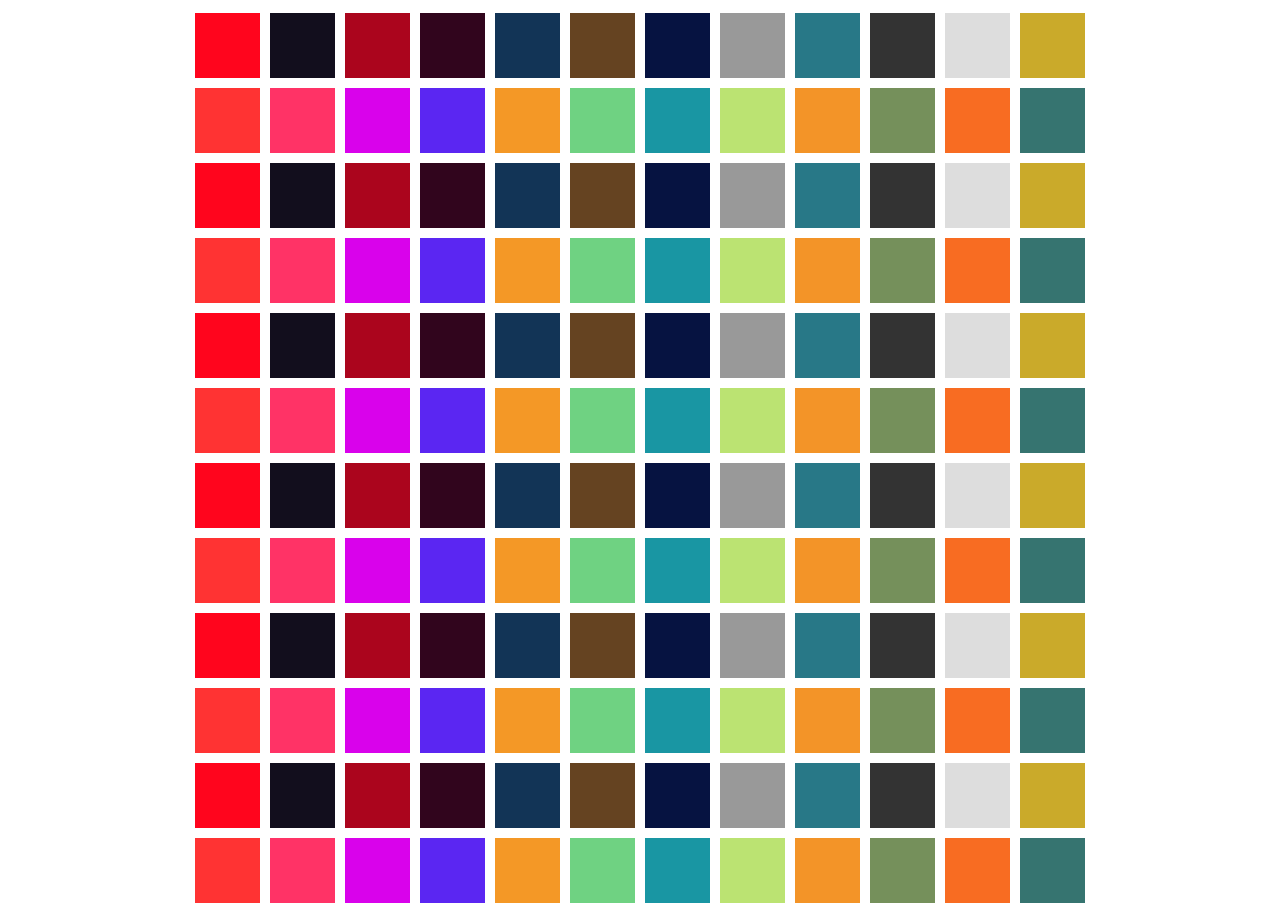
<file: 12x12 grid different colors/index.html>
<!DOCTYPE html>
<html lang="en">
<head>
    <meta charset="UTF-8">
    <meta name="viewport" content="width=device-width, initial-scale=1.0">
    <title>Document</title>
    <link rel="stylesheet" href="style.css">
</head>
<body>
    <div class="grid">
        <div class="grid-item" style="background-color: #ff051d;"></div>
        <div class="grid-item" style="background-color: #120e1d;"></div>
        <div class="grid-item" style="background-color: #ab051d;"></div>
        <div class="grid-item" style="background-color: #31051d;"></div>
        <div class="grid-item" style="background-color: #123456;"></div>
        <div class="grid-item" style="background-color: #654321;"></div>
        <div class="grid-item" style="background-color: #061341;"></div>
        <div class="grid-item" style="background-color: #999999;"></div>
        <div class="grid-item" style="background-color: #287887;"></div>
        <div class="grid-item" style="background-color: #333333;"></div>
        <div class="grid-item" style="background-color: #dddddd;"></div>
        <div class="grid-item" style="background-color: #caaa2a;"></div>
    </div>
    <div class="grid">
        <div class="grid-item" style="background-color: #ff3333;"></div>
        <div class="grid-item" style="background-color: #ff3366"></div>
        <div class="grid-item" style="background-color: #D902EB"></div>
        <div class="grid-item" style="background-color: #5B26F2;"></div>
        <div class="grid-item" style="background-color: #F49826;"></div>
        <div class="grid-item" style="background-color: #6FD282;"></div>
        <div class="grid-item" style="background-color: #1996A3;"></div>
        <div class="grid-item" style="background-color: #BBE372;"></div>
        <div class="grid-item" style="background-color: #F39428;"></div>
        <div class="grid-item" style="background-color: #75905B;"></div>
        <div class="grid-item" style="background-color: #F86C22;"></div>
        <div class="grid-item" style="background-color: #367470;"></div>
    </div>
    <div class="grid">
        <div class="grid-item" style="background-color: #ff051d;"></div>
        <div class="grid-item" style="background-color: #120e1d;"></div>
        <div class="grid-item" style="background-color: #ab051d;"></div>
        <div class="grid-item" style="background-color: #31051d;"></div>
        <div class="grid-item" style="background-color: #123456;"></div>
        <div class="grid-item" style="background-color: #654321;"></div>
        <div class="grid-item" style="background-color: #061341;"></div>
        <div class="grid-item" style="background-color: #999999;"></div>
        <div class="grid-item" style="background-color: #287887;"></div>
        <div class="grid-item" style="background-color: #333333;"></div>
        <div class="grid-item" style="background-color: #dddddd;"></div>
        <div class="grid-item" style="background-color: #caaa2a;"></div>
    </div>
    <div class="grid">
        <div class="grid-item" style="background-color: #ff3333;"></div>
        <div class="grid-item" style="background-color: #ff3366"></div>
        <div class="grid-item" style="background-color: #D902EB"></div>
        <div class="grid-item" style="background-color: #5B26F2;"></div>
        <div class="grid-item" style="background-color: #F49826;"></div>
        <div class="grid-item" style="background-color: #6FD282;"></div>
        <div class="grid-item" style="background-color: #1996A3;"></div>
        <div class="grid-item" style="background-color: #BBE372;"></div>
        <div class="grid-item" style="background-color: #F39428;"></div>
        <div class="grid-item" style="background-color: #75905B;"></div>
        <div class="grid-item" style="background-color: #F86C22;"></div>
        <div class="grid-item" style="background-color: #367470;"></div>
    </div>
    <div class="grid">
        <div class="grid-item" style="background-color: #ff051d;"></div>
        <div class="grid-item" style="background-color: #120e1d;"></div>
        <div class="grid-item" style="background-color: #ab051d;"></div>
        <div class="grid-item" style="background-color: #31051d;"></div>
        <div class="grid-item" style="background-color: #123456;"></div>
        <div class="grid-item" style="background-color: #654321;"></div>
        <div class="grid-item" style="background-color: #061341;"></div>
        <div class="grid-item" style="background-color: #999999;"></div>
        <div class="grid-item" style="background-color: #287887;"></div>
        <div class="grid-item" style="background-color: #333333;"></div>
        <div class="grid-item" style="background-color: #dddddd;"></div>
        <div class="grid-item" style="background-color: #caaa2a;"></div>
    </div>
    <div class="grid">
        <div class="grid-item" style="background-color: #ff3333;"></div>
        <div class="grid-item" style="background-color: #ff3366"></div>
        <div class="grid-item" style="background-color: #D902EB"></div>
        <div class="grid-item" style="background-color: #5B26F2;"></div>
        <div class="grid-item" style="background-color: #F49826;"></div>
        <div class="grid-item" style="background-color: #6FD282;"></div>
        <div class="grid-item" style="background-color: #1996A3;"></div>
        <div class="grid-item" style="background-color: #BBE372;"></div>
        <div class="grid-item" style="background-color: #F39428;"></div>
        <div class="grid-item" style="background-color: #75905B;"></div>
        <div class="grid-item" style="background-color: #F86C22;"></div>
        <div class="grid-item" style="background-color: #367470;"></div>
    </div>
    <div class="grid">
        <div class="grid-item" style="background-color: #ff051d;"></div>
        <div class="grid-item" style="background-color: #120e1d;"></div>
        <div class="grid-item" style="background-color: #ab051d;"></div>
        <div class="grid-item" style="background-color: #31051d;"></div>
        <div class="grid-item" style="background-color: #123456;"></div>
        <div class="grid-item" style="background-color: #654321;"></div>
        <div class="grid-item" style="background-color: #061341;"></div>
        <div class="grid-item" style="background-color: #999999;"></div>
        <div class="grid-item" style="background-color: #287887;"></div>
        <div class="grid-item" style="background-color: #333333;"></div>
        <div class="grid-item" style="background-color: #dddddd;"></div>
        <div class="grid-item" style="background-color: #caaa2a;"></div>
    </div>
    <div class="grid">
        <div class="grid-item" style="background-color: #ff3333;"></div>
        <div class="grid-item" style="background-color: #ff3366"></div>
        <div class="grid-item" style="background-color: #D902EB"></div>
        <div class="grid-item" style="background-color: #5B26F2;"></div>
        <div class="grid-item" style="background-color: #F49826;"></div>
        <div class="grid-item" style="background-color: #6FD282;"></div>
        <div class="grid-item" style="background-color: #1996A3;"></div>
        <div class="grid-item" style="background-color: #BBE372;"></div>
        <div class="grid-item" style="background-color: #F39428;"></div>
        <div class="grid-item" style="background-color: #75905B;"></div>
        <div class="grid-item" style="background-color: #F86C22;"></div>
        <div class="grid-item" style="background-color: #367470;"></div>
    </div>
    <div class="grid">
        <div class="grid-item" style="background-color: #ff051d;"></div>
        <div class="grid-item" style="background-color: #120e1d;"></div>
        <div class="grid-item" style="background-color: #ab051d;"></div>
        <div class="grid-item" style="background-color: #31051d;"></div>
        <div class="grid-item" style="background-color: #123456;"></div>
        <div class="grid-item" style="background-color: #654321;"></div>
        <div class="grid-item" style="background-color: #061341;"></div>
        <div class="grid-item" style="background-color: #999999;"></div>
        <div class="grid-item" style="background-color: #287887;"></div>
        <div class="grid-item" style="background-color: #333333;"></div>
        <div class="grid-item" style="background-color: #dddddd;"></div>
        <div class="grid-item" style="background-color: #caaa2a;"></div>
    </div>
    <div class="grid">
        <div class="grid-item" style="background-color: #ff3333;"></div>
        <div class="grid-item" style="background-color: #ff3366"></div>
        <div class="grid-item" style="background-color: #D902EB"></div>
        <div class="grid-item" style="background-color: #5B26F2;"></div>
        <div class="grid-item" style="background-color: #F49826;"></div>
        <div class="grid-item" style="background-color: #6FD282;"></div>
        <div class="grid-item" style="background-color: #1996A3;"></div>
        <div class="grid-item" style="background-color: #BBE372;"></div>
        <div class="grid-item" style="background-color: #F39428;"></div>
        <div class="grid-item" style="background-color: #75905B;"></div>
        <div class="grid-item" style="background-color: #F86C22;"></div>
        <div class="grid-item" style="background-color: #367470;"></div>
    </div>
    <div class="grid">
        <div class="grid-item" style="background-color: #ff051d;"></div>
        <div class="grid-item" style="background-color: #120e1d;"></div>
        <div class="grid-item" style="background-color: #ab051d;"></div>
        <div class="grid-item" style="background-color: #31051d;"></div>
        <div class="grid-item" style="background-color: #123456;"></div>
        <div class="grid-item" style="background-color: #654321;"></div>
        <div class="grid-item" style="background-color: #061341;"></div>
        <div class="grid-item" style="background-color: #999999;"></div>
        <div class="grid-item" style="background-color: #287887;"></div>
        <div class="grid-item" style="background-color: #333333;"></div>
        <div class="grid-item" style="background-color: #dddddd;"></div>
        <div class="grid-item" style="background-color: #caaa2a;"></div>
    </div>
    <div class="grid">
        <div class="grid-item" style="background-color: #ff3333;"></div>
        <div class="grid-item" style="background-color: #ff3366"></div>
        <div class="grid-item" style="background-color: #D902EB"></div>
        <div class="grid-item" style="background-color: #5B26F2;"></div>
        <div class="grid-item" style="background-color: #F49826;"></div>
        <div class="grid-item" style="background-color: #6FD282;"></div>
        <div class="grid-item" style="background-color: #1996A3;"></div>
        <div class="grid-item" style="background-color: #BBE372;"></div>
        <div class="grid-item" style="background-color: #F39428;"></div>
        <div class="grid-item" style="background-color: #75905B;"></div>
        <div class="grid-item" style="background-color: #F86C22;"></div>
        <div class="grid-item" style="background-color: #367470;"></div>
    </div>
</body>
</html>
</file>
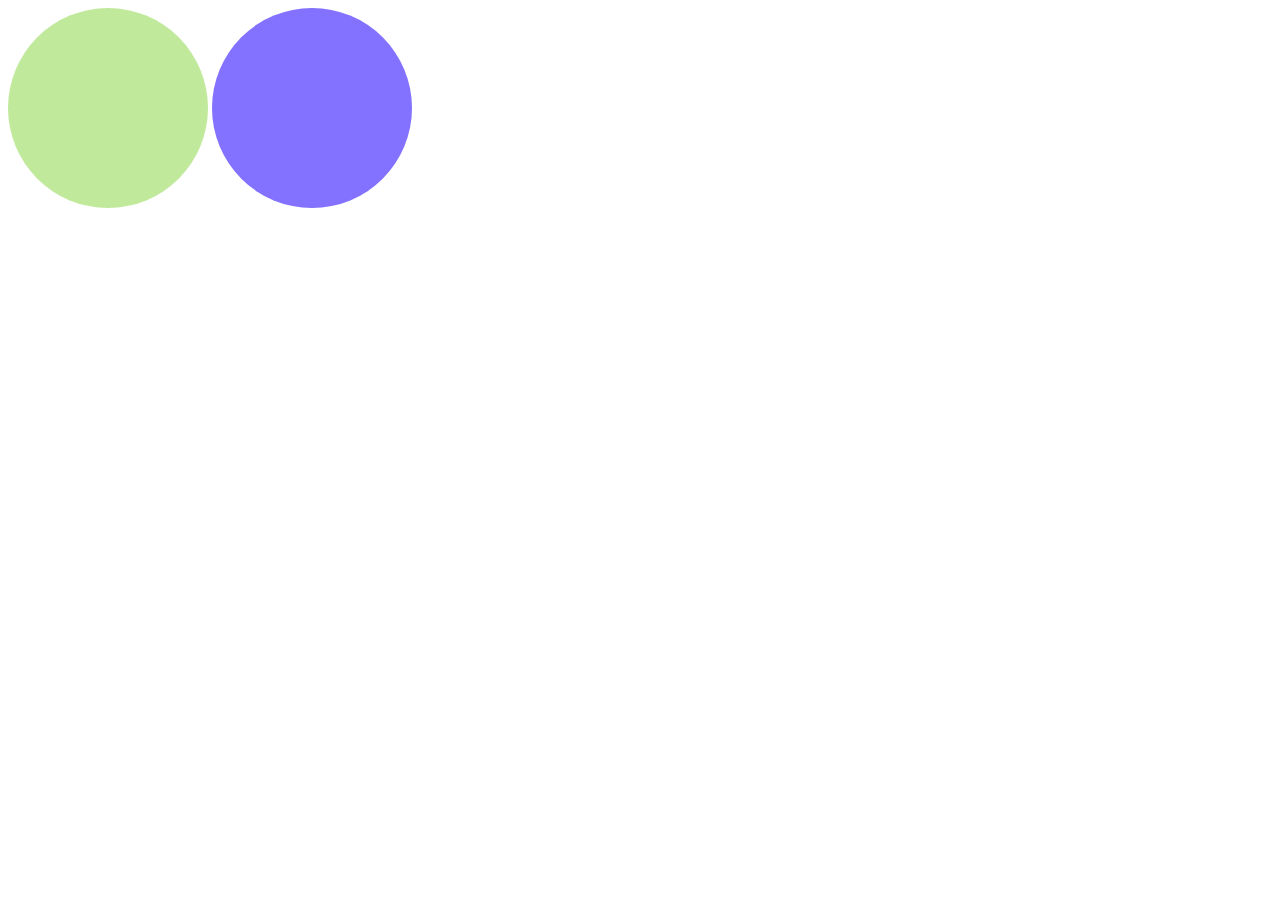
<file: 2 circle with opacity/index.html>
<!DOCTYPE html>
<html lang="en">
<head>
    <meta charset="UTF-8">
    <meta name="viewport" content="width=device-width, initial-scale=1.0">
    <title>Document</title>
    <link rel="stylesheet" href="style.css">
</head>
<body>
    <div class="circle1">

    </div>

    <div class="circle2">
        
    </div>
</body>
</html>
</file>
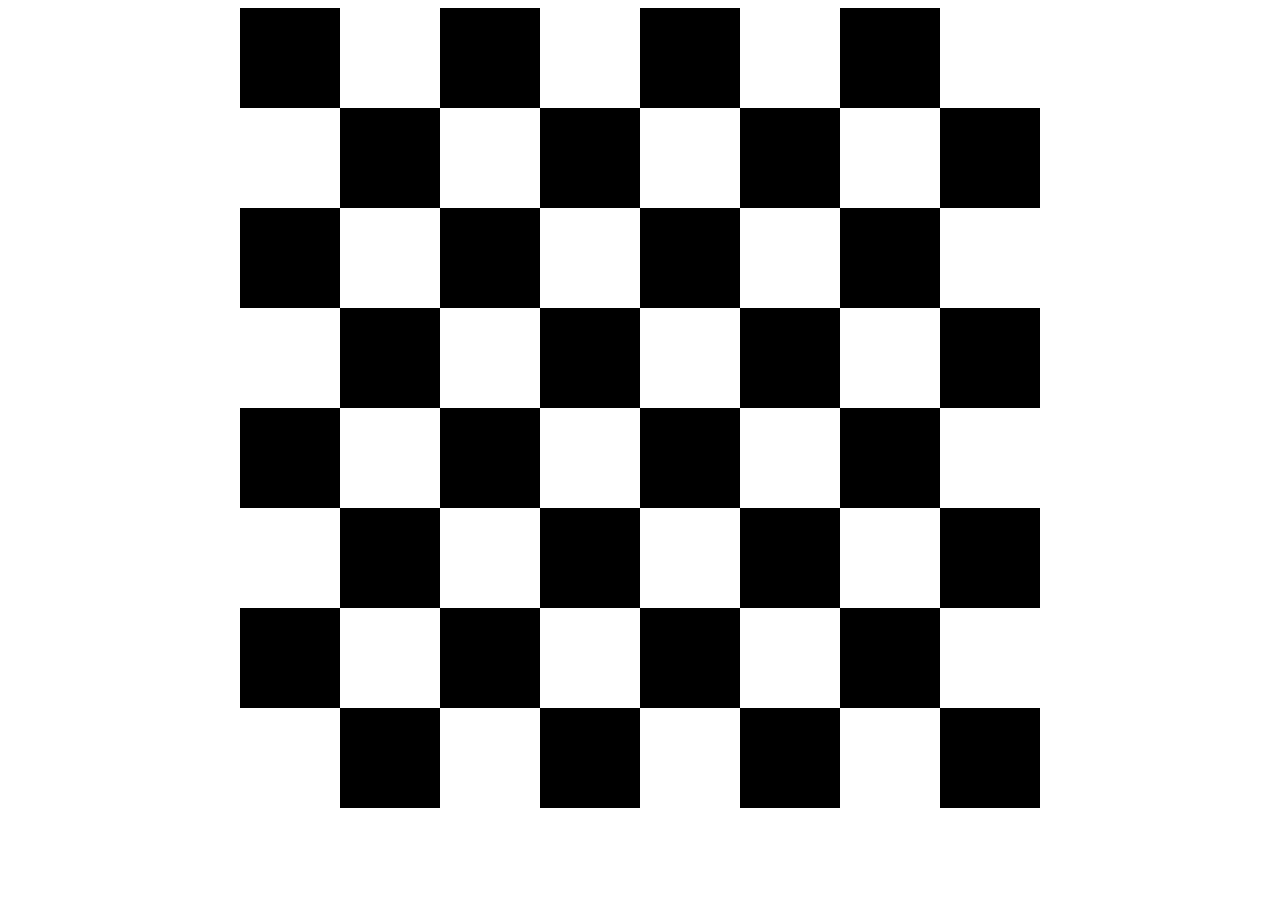
<file: chess-table-flex/index.html>
<!DOCTYPE html>
<html lang="en">
<head>
    <meta charset="UTF-8">
    <meta name="viewport" content="width=device-width, initial-scale=1.0">
    <title>Document</title>
    <link rel="stylesheet" href="style.css">
</head>
<body>
    <div class="flex">
        <div class="child black"></div>
        <div class="child white"></div>
        <div class="child black"></div>
        <div class="child white"></div>
        <div class="child black"></div>
        <div class="child white"></div>
        <div class="child black"></div>
        <div class="child white"></div>
    </div>

        <div class="flex">
            <div class="child white"></div>
            <div class="child black"></div>
            <div class="child white"></div>
            <div class="child black"></div>
            <div class="child white"></div>
            <div class="child black"></div>
            <div class="child white"></div>
            <div class="child black"></div>
        </div>

    <div class="flex">
        <div class="child black"></div>
        <div class="child white"></div>
        <div class="child black"></div>
        <div class="child white"></div>
        <div class="child black"></div>
        <div class="child white"></div>
        <div class="child black"></div>
        <div class="child white"></div>
    </div>
    <div class="flex">
        <div class="child white"></div>
        <div class="child black"></div>
        <div class="child white"></div>
        <div class="child black"></div>
        <div class="child white"></div>
        <div class="child black"></div>
        <div class="child white"></div>
        <div class="child black"></div>
    </div>
    <div class="flex">
        <div class="child black"></div>
        <div class="child white"></div>
        <div class="child black"></div>
        <div class="child white"></div>
        <div class="child black"></div>
        <div class="child white"></div>
        <div class="child black"></div>
        <div class="child white"></div>
    </div> 
    <div class="flex">
        <div class="child white"></div>
        <div class="child black"></div>
        <div class="child white"></div>
        <div class="child black"></div>
        <div class="child white"></div>
        <div class="child black"></div>
        <div class="child white"></div>
        <div class="child black"></div>
    </div>
    <div class="flex">
        <div class="child black"></div>
        <div class="child white"></div>
        <div class="child black"></div>
        <div class="child white"></div>
        <div class="child black"></div>
        <div class="child white"></div>
        <div class="child black"></div>
        <div class="child white"></div>
    </div>

    <div class="flex">
        <div class="child white"></div>
        <div class="child black"></div>
        <div class="child white"></div>
        <div class="child black"></div>
        <div class="child white"></div>
        <div class="child black"></div>
        <div class="child white"></div>
        <div class="child black"></div>
    </div>
</body>
</html>
</file>
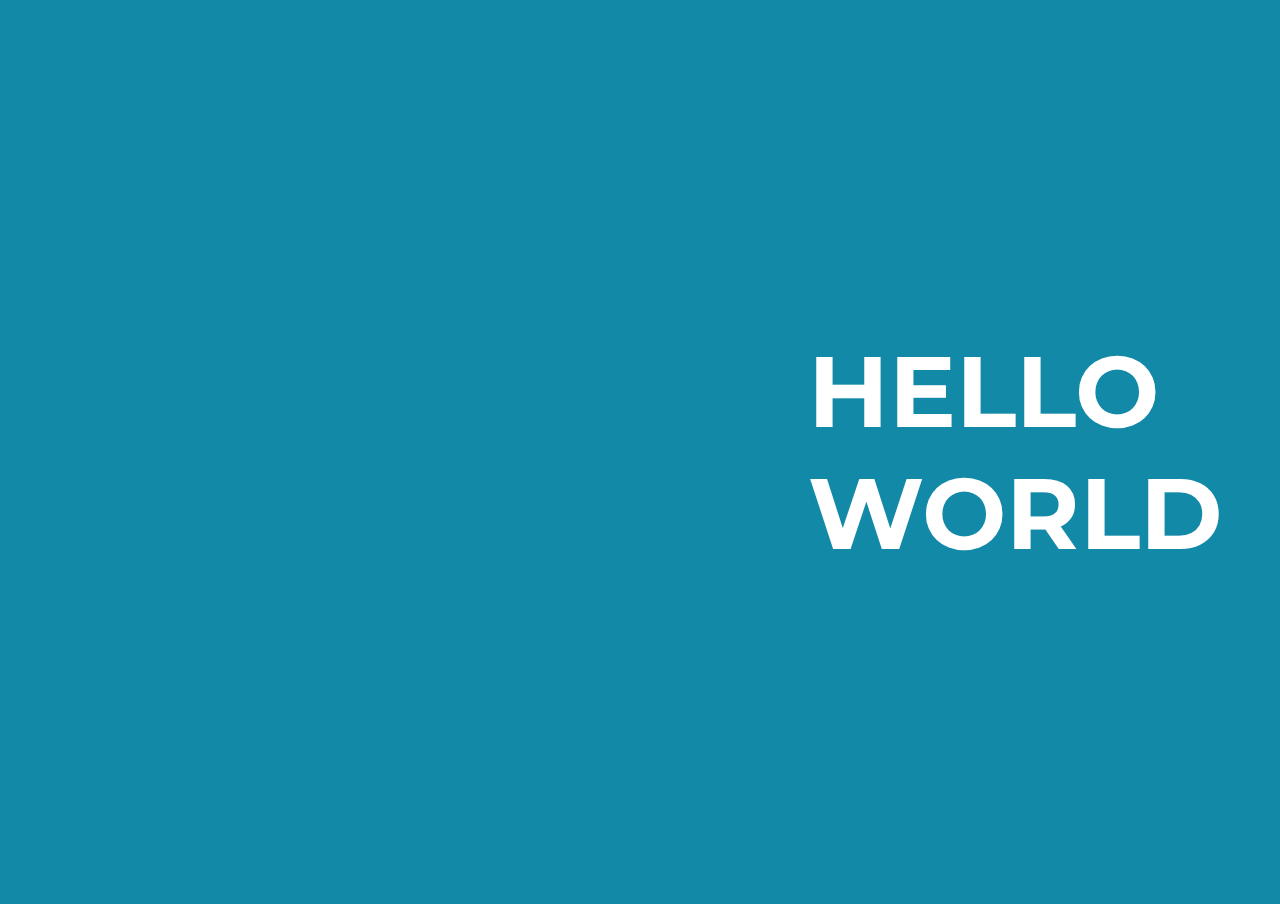
<file: task2/index.html>
<!DOCTYPE html>
<html lang="en">
<head>
    <meta charset="UTF-8">
    <meta name="viewport" content="width=device-width, initial-scale=1.0">
    <title>Document</title>
    <link rel="stylesheet" href="style.css">
</head>
<body>
    <h1>HELLO WORLD</h1>
</body>
</html>
</file>
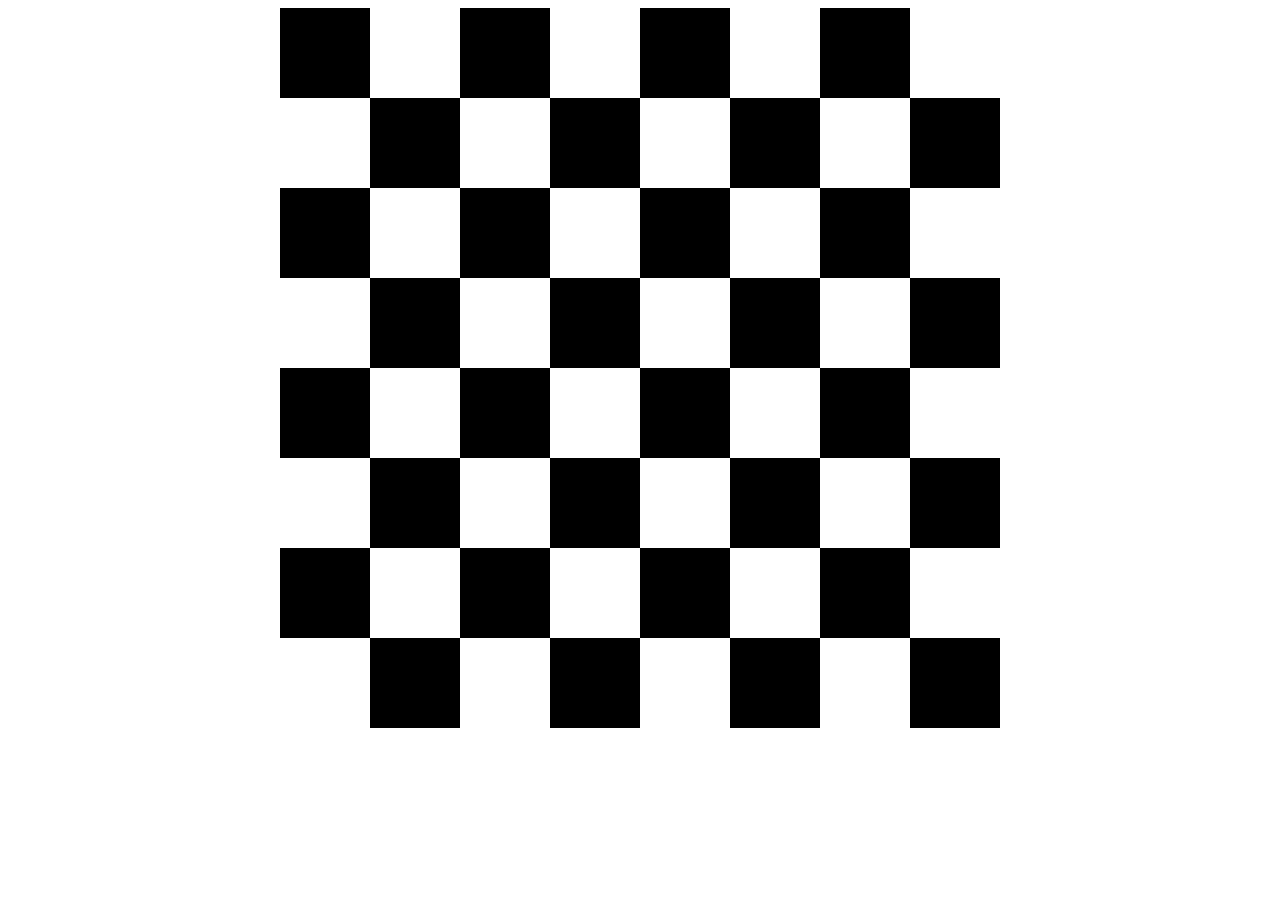
<file: chess-table-flex/index1.html>
<!DOCTYPE html>
<html lang="en">
<head>
    <meta charset="UTF-8">
    <meta name="viewport" content="width=device-width, initial-scale=1.0">
    <title>Document</title>
    <link rel="stylesheet" href="style1.css">
</head>
<body>
    <div class="flex">
        <div class="child black"></div>
        <div class="child white"></div>
        <div class="child black"></div>
        <div class="child white"></div>
        <div class="child black"></div>
        <div class="child white"></div>
        <div class="child black"></div>
        <div class="child white"></div>
    </div>

        <div class="flex">
            <div class="child white"></div>
            <div class="child black"></div>
            <div class="child white"></div>
            <div class="child black"></div>
            <div class="child white"></div>
            <div class="child black"></div>
            <div class="child white"></div>
            <div class="child black"></div>
        </div>

    <div class="flex">
        <div class="child black"></div>
        <div class="child white"></div>
        <div class="child black"></div>
        <div class="child white"></div>
        <div class="child black"></div>
        <div class="child white"></div>
        <div class="child black"></div>
        <div class="child white"></div>
    </div>
    <div class="flex">
        <div class="child white"></div>
        <div class="child black"></div>
        <div class="child white"></div>
        <div class="child black"></div>
        <div class="child white"></div>
        <div class="child black"></div>
        <div class="child white"></div>
        <div class="child black"></div>
    </div>
    <div class="flex">
        <div class="child black"></div>
        <div class="child white"></div>
        <div class="child black"></div>
        <div class="child white"></div>
        <div class="child black"></div>
        <div class="child white"></div>
        <div class="child black"></div>
        <div class="child white"></div>
    </div> 
    <div class="flex">
        <div class="child white"></div>
        <div class="child black"></div>
        <div class="child white"></div>
        <div class="child black"></div>
        <div class="child white"></div>
        <div class="child black"></div>
        <div class="child white"></div>
        <div class="child black"></div>
    </div>
    <div class="flex">
        <div class="child black"></div>
        <div class="child white"></div>
        <div class="child black"></div>
        <div class="child white"></div>
        <div class="child black"></div>
        <div class="child white"></div>
        <div class="child black"></div>
        <div class="child white"></div>
    </div>

    <div class="flex">
        <div class="child white"></div>
        <div class="child black"></div>
        <div class="child white"></div>
        <div class="child black"></div>
        <div class="child white"></div>
        <div class="child black"></div>
        <div class="child white"></div>
        <div class="child black"></div>
    </div>
</body>
</html>
</file>
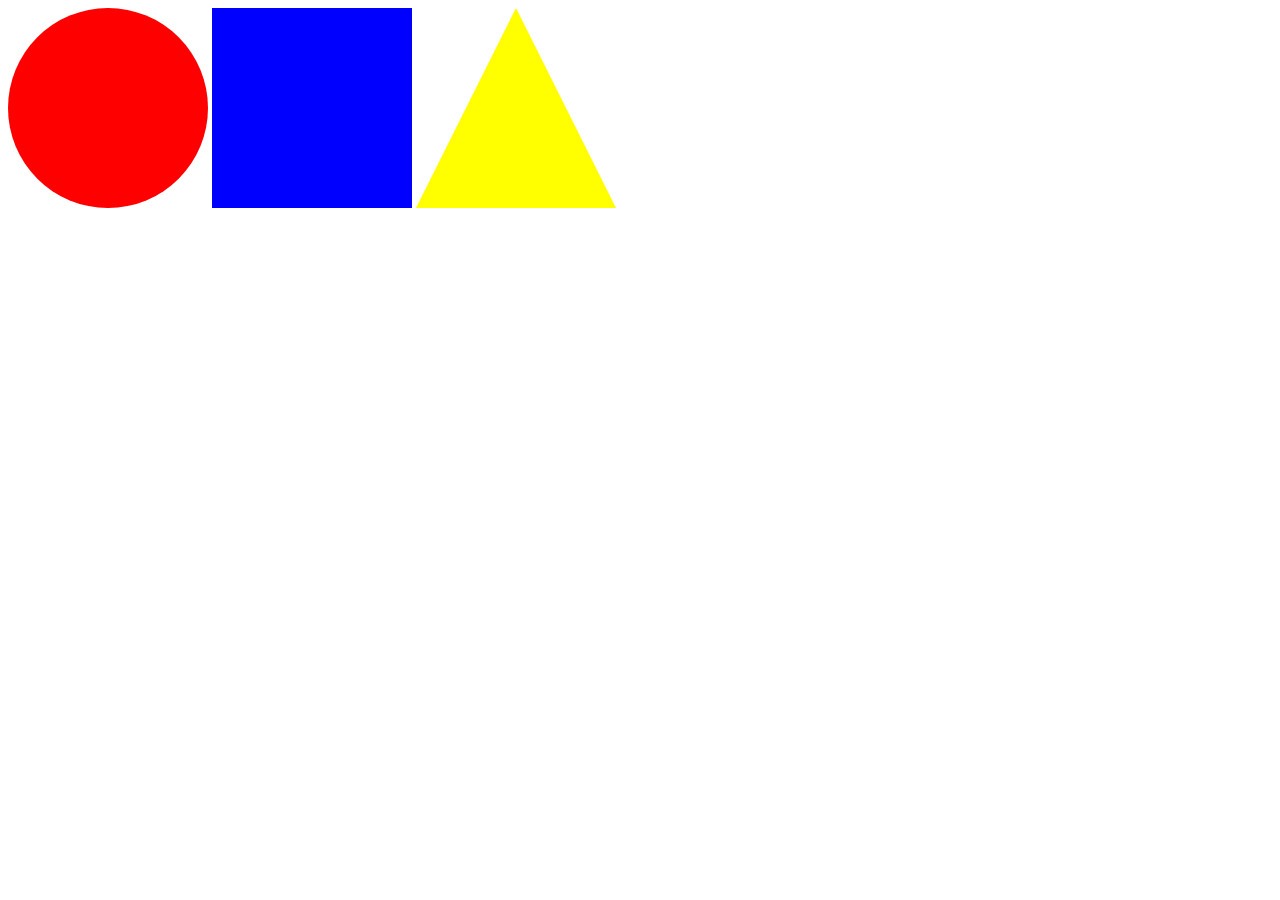
<file: practice/Shapes.html>
<!DOCTYPE html>
<html lang="en">
<head>
    <meta charset="UTF-8">
    <meta name="viewport" content="width=device-width, initial-scale=1.0">
    <title>Document</title>
    <link rel="stylesheet" href="style.css">
</head>
<body>
    <div class="red_circle"></div>
    <div class="blue_square"></div>
    <div class="yellow_triangle"></div>
</body>
</html>
</file>
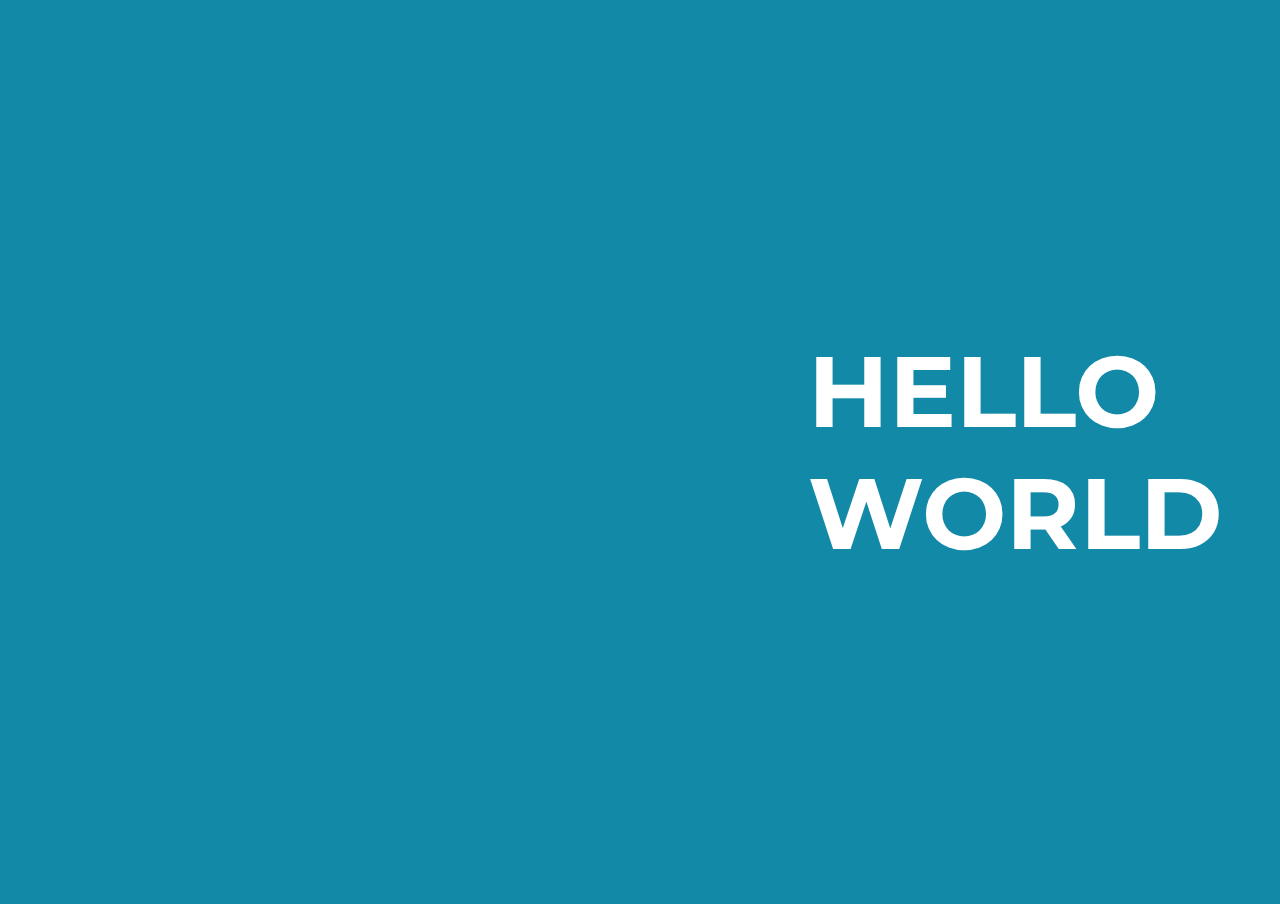
<file: task2/index1.html>
<!DOCTYPE html>
<html lang="en">
<head>
    <meta charset="UTF-8">
    <title>Document</title>
    <link rel="stylesheet" href="style.css">
</head>
<body>
    <div class="flex">
        <div class="item1"><h1>HELLO WORLD</h1></div>
    </div> 
</body>
</html>
</file>
<file: 12x12 grid different colors/style.css>
.grid{
    display: grid;
    grid-template-columns: auto auto auto auto auto auto auto auto auto auto auto auto;
    justify-content: center;
}

.grid-item{
    background-color: aqua;
    width: 65px;
    height: 65px;
    margin: 5px;
}
</file>
<file: 2 circle with opacity/style.css>
.circle1{
    background-color: rgba(100, 200, 5, 0.4);
    width: 200px;
    height: 200px;
    border-radius: 50%;
    display: inline-block;
}

.circle2{
    background-color: rgba(78, 52, 255, 0.7);
    width: 200px;
    height: 200px;
    border-radius: 50%;
    display: inline-block;
}
</file>
<file: chess-table-flex/style.css>
.flex{
    display: flex;
    justify-content: center;
    align-items: center;
}


.child{
    width: 100px;
    height: 100px;
}

.black{
    background-color: black;
}

.white{
    background-color: white;
}
</file>
<file: task2/style.css>
@import url('https://fonts.googleapis.com/css2?family=Montserrat&display=swap');

body{
    background-color: #1289A7;
}

h1{
    color:white;
    font-family: 'Montserrat', sans-serif;
    font-size: 100px;
    margin: 330px 800px;
}
</file>
<file: chess-table-flex/style1.css>
.flex{
    display: flex;
    justify-content: center;
}


.child{
    width: 10vh;
    height: 10vh;
}

.black{
    background-color: black;
}

.white{
    background-color: white;
}
</file>
<file: practice/style.css>
.red_circle{
    background-color: red;
    width: 200px;
    height: 200px;
    border-radius: 50%;
    display: inline-block;
}

.blue_square{
    background-color: blue;
    width: 200px;
    height: 200px;
    display: inline-block;
}

.yellow_triangle{
    
    width: 0;
    height: 0;
    border-left: 100px solid transparent;
    border-right: 100px solid transparent;
	border-bottom: 200px solid yellow;
    display: inline-block;
}
</file>
